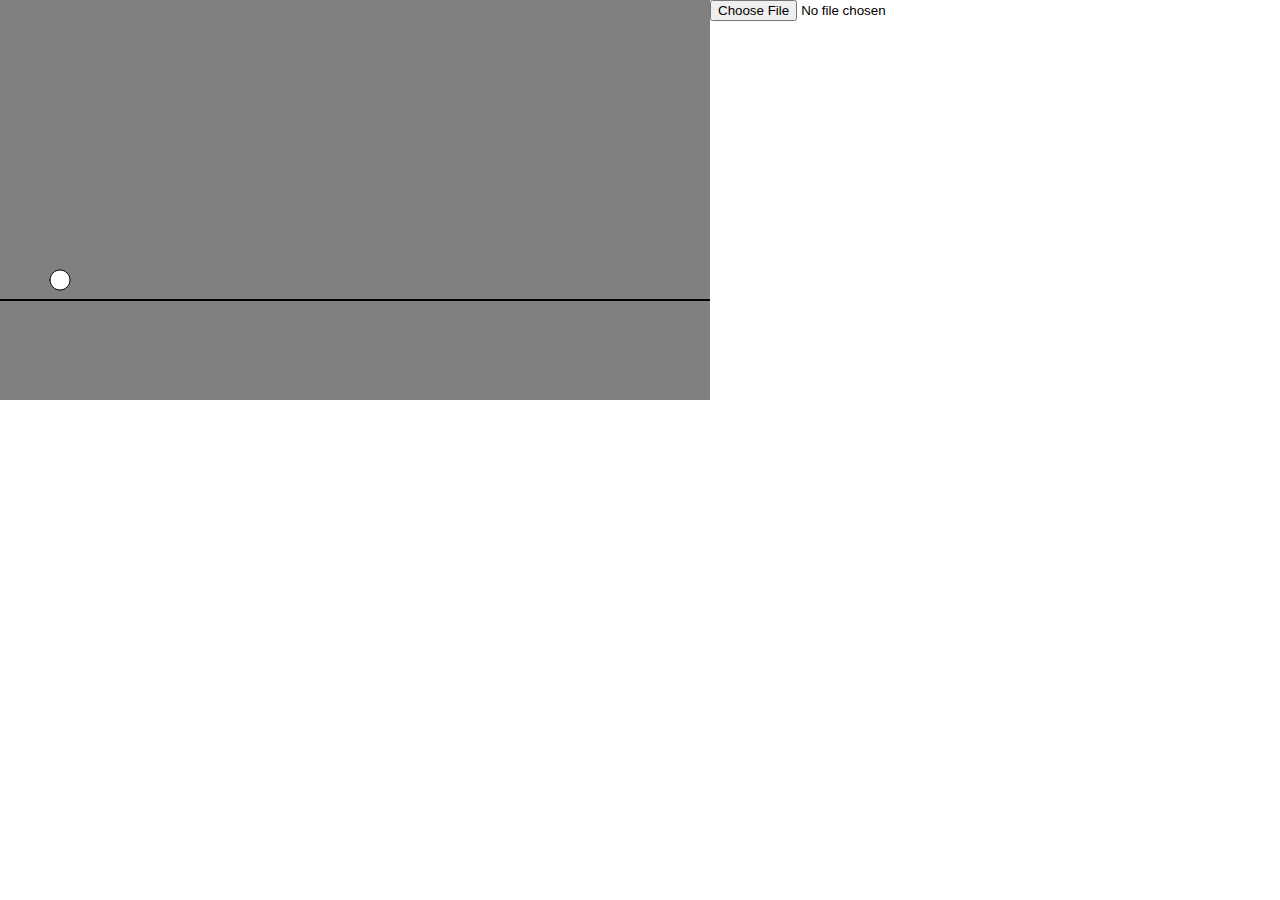
<file: index.html>
<!DOCTYPE html>
<html>
  <head>
    <meta charset="UTF-8">
    <title>Sound Based Platformer</title>
    <script src="libs/p5.js" type="text/javascript"></script>

    <script src="libs/p5.dom.js" type="text/javascript"></script>
    <script src="libs/p5.sound.js" type="text/javascript"></script>
    <script src="libs/maxiLib.js" type="text/javascript"></script>
    <script src="libs/p5.play.js" type="text/javascript"></script>
       
    <script src="SoundDesignWithUpload/soundDesign.js" type="text/javascript"></script>
   <script src="sketch.js" type="text/javascript"></script>
    <link rel="stylesheet" type="text/css" href="style.css">

    <style> body {padding: 0; margin: 0;} canvas {vertical-align: top;} </style>
  </head>
  <body>
      
  </body>
</html>
</file>
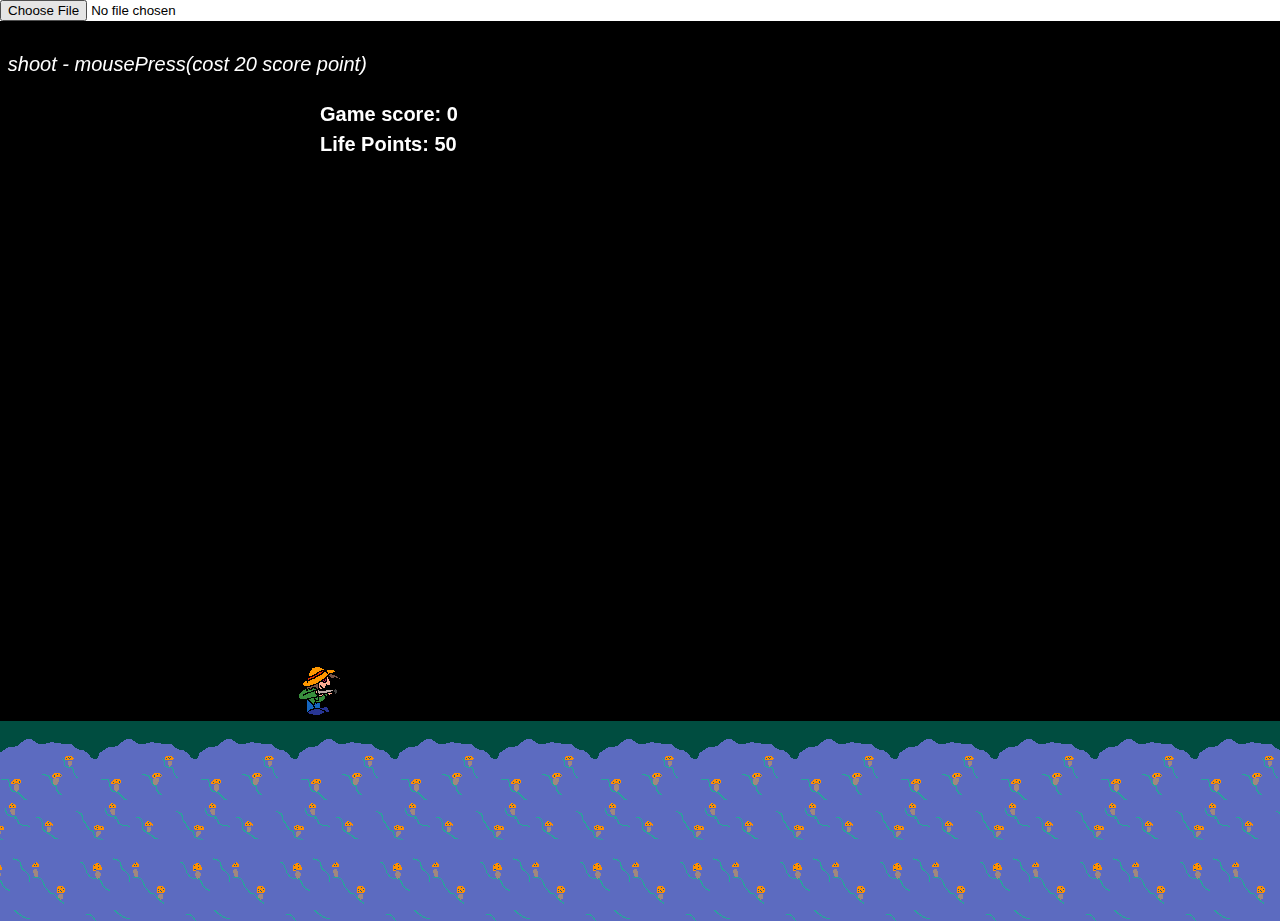
<file: SoundDesign (Refactored)/index.html>
<!DOCTYPE html>
<html>
  <head>
    <meta charset="UTF-8">
    <title>The Song Game</title>
    <script src="libraries/p5.js" type="text/javascript"></script>

    <script src="libraries/p5.dom.js" type="text/javascript"></script>
    <script src="libraries/p5.sound.js" type="text/javascript"></script>
    <script src="libraries/p5.play.js" type="text/javascript"></script>
    
    <script src="soundDesign.js" type="text/javascript"></script>

    <script src="sketch.js" type="text/javascript"></script>
    <style> body {padding: 0; margin: 0;} canvas {vertical-align: top;} </style>
  </head>
  <body>
  </body>
</html>
</file>
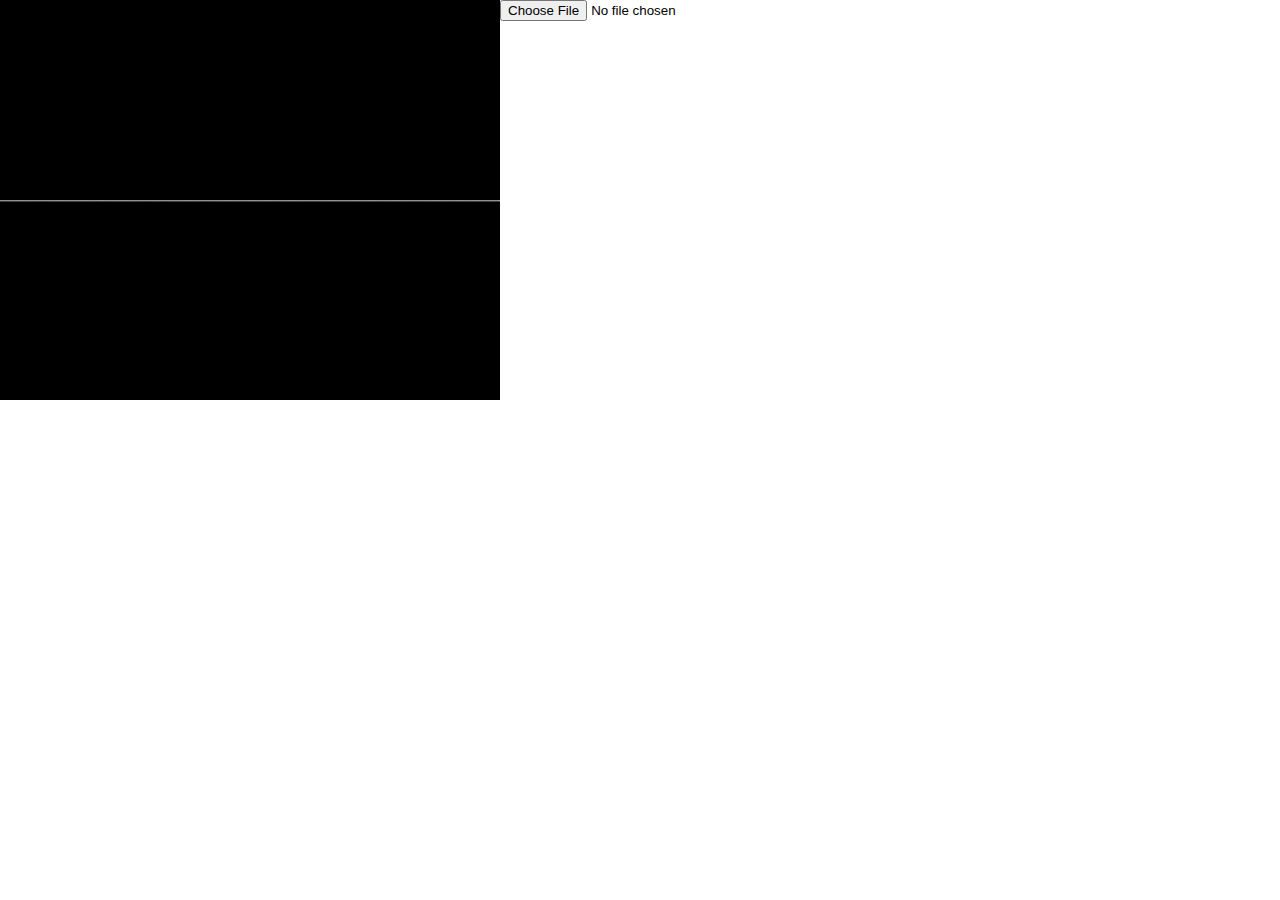
<file: SoundDesign (Without Visual Feedback)/index.html>
<!DOCTYPE html>
<html>
  <head>
    <meta charset="UTF-8">
    <title>Sound Design Example, ampltitude</title>
    <script src="libraries/p5.js" type="text/javascript"></script>

    <script src="libraries/p5.dom.js" type="text/javascript"></script>
    <script src="libraries/p5.sound.js" type="text/javascript"></script>

    <script src="soundDesign.js" type="text/javascript"></script>

    <style> body {padding: 0; margin: 0;} canvas {vertical-align: top;} </style>
  </head>
  <body>
  </body>
</html>
</file>
<file: style.css>
.input {
    z-index: 1;
    padding-top: 400px;
}
</file>
